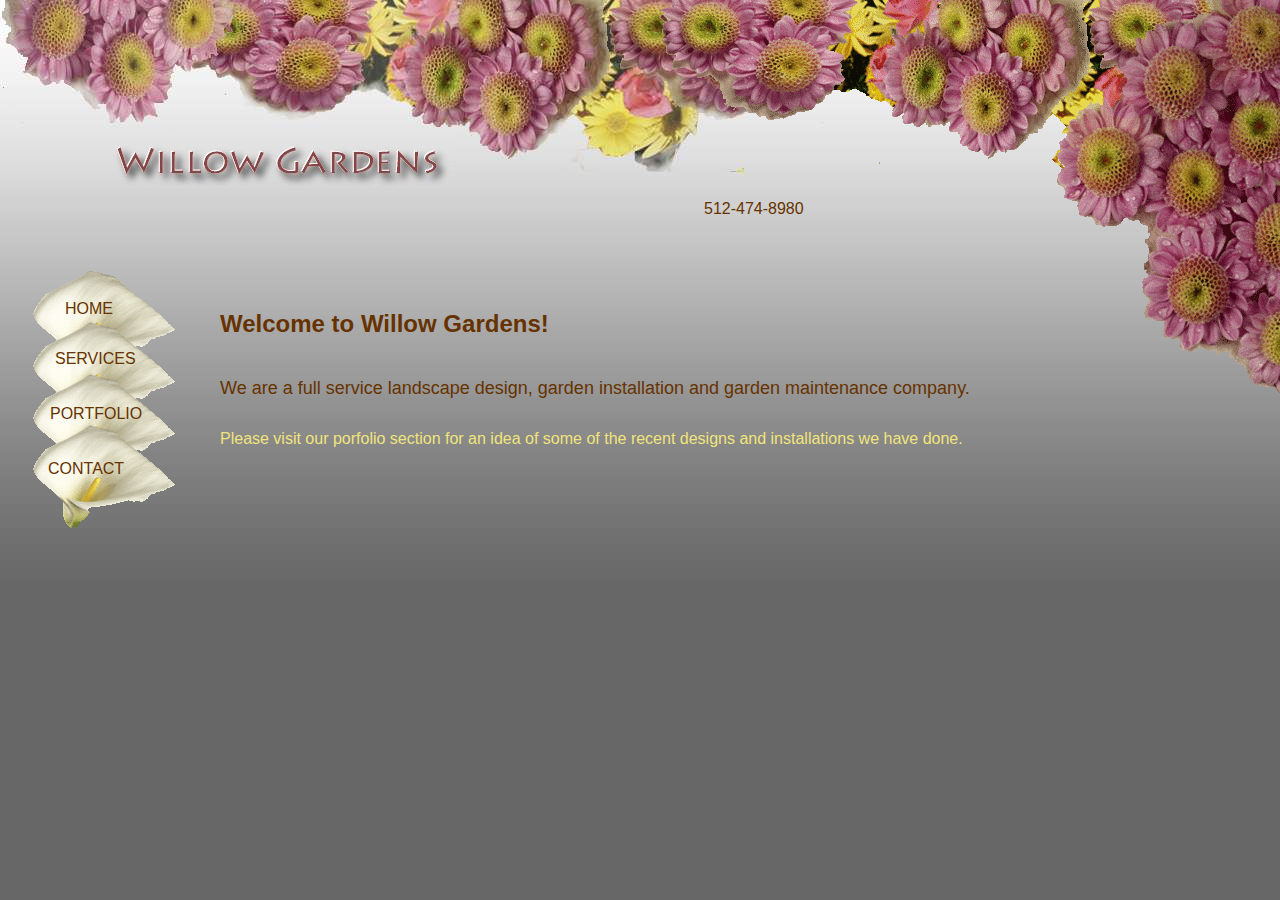
<file: index.html>
<!DOCTYPE html PUBLIC "-//W3C//DTD XHTML 1.0 Transitional//EN"
        "http://www.w3.org/TR/xhtml1/DTD/xhtml1-transitional.dtd">
<html xmlns="http://www.w3.org/1999/xhtml" xml:lang="en" lang="en"><!-- InstanceBegin template="/Templates/indexTemplate.dwt" codeOutsideHTMLIsLocked="false" -->
<head>
<!-- InstanceBeginEditable name="doctitle" -->
<title>Willow Gardens - Home</title>
<!-- InstanceEndEditable -->
<link rel="stylesheet" rev="stylesheet" href="css/style.css" type="text/css" media="all" />

<!-- slimbox scripts and style-->
<link href="slimbox/css/slimbox2.css" rel="stylesheet" type="text/css" />
<script type="text/javascript" src="slimbox/js/jquery.js">
</script><script type="text/javascript" src="slimbox/js/slimbox2.js"></script>


<!-- InstanceBeginEditable name="head" --><!-- InstanceEndEditable -->
<meta name="description" content="A full service landscaping and landscape design company located in Austin, TX." />
<meta name="keywords" content="austin landscape design, austin landscapers, landscape design, austin landscapers, gardening , austin gardening, lawn care, austin lawn care, texas landscapers, perennial gardens, austin perennial gardens, landscape installation, austin landscape installation, texas native plants, residential landscaping, commercial landscaping, 
" />
</head>
<body>

<div id="page_wrap">


<div id="top_wrap">
<div id="logo"><img src="images/willow_gardens.jpg" alt="Willow Gardens" width="455" height="56" /></div>
<div id="phone">512-474-8980</div>
<div id="right_top"></div>
 <div class="clear"></div>
</div>
 
 
<div id="bot_wrap">
<div id="nav">
<div id="menu1" class="menu">
<a href="index.html" id="home" name="home" target="_top">HOME</a>
</div>
<div id="menu2" class="menu">
<a href="services.html" id="services" name="services" target="_top">SERVICES</a>
</div>
<div id="menu3" class="menu">
<a href="portfolio.html" id="portfolio" name="portfolio" target="_top">PORTFOLIO</a>
</div>
<div id="menu4" class="menu">
<a href="contact.html" id="contact" name="contact" target="_top">CONTACT</a>
</div>
<div id="menu5" class="menu">
</div>
</div><!-- end nav -->

<div id="content">
<h2 class="header">Welcome to Willow Gardens!</h2> 
<!-- InstanceBeginEditable name="content" -->
<p class="first_line">We are a full service landscape design, garden installation and garden maintenance company.</p>
<p class="first_line">&nbsp; </p>
<p class="content_p">Please visit our porfolio section for an idea of some of the recent designs and installations we have done.</p>
<!-- InstanceEndEditable -->
<p class="content_p">&nbsp;</p>
</div><!-- end content -->

<div class="clear"></div>
</div><!-- end bot_wrap -->



</div><!-- end page_wrap -->
</body>
<!-- InstanceEnd --></html>
</file>
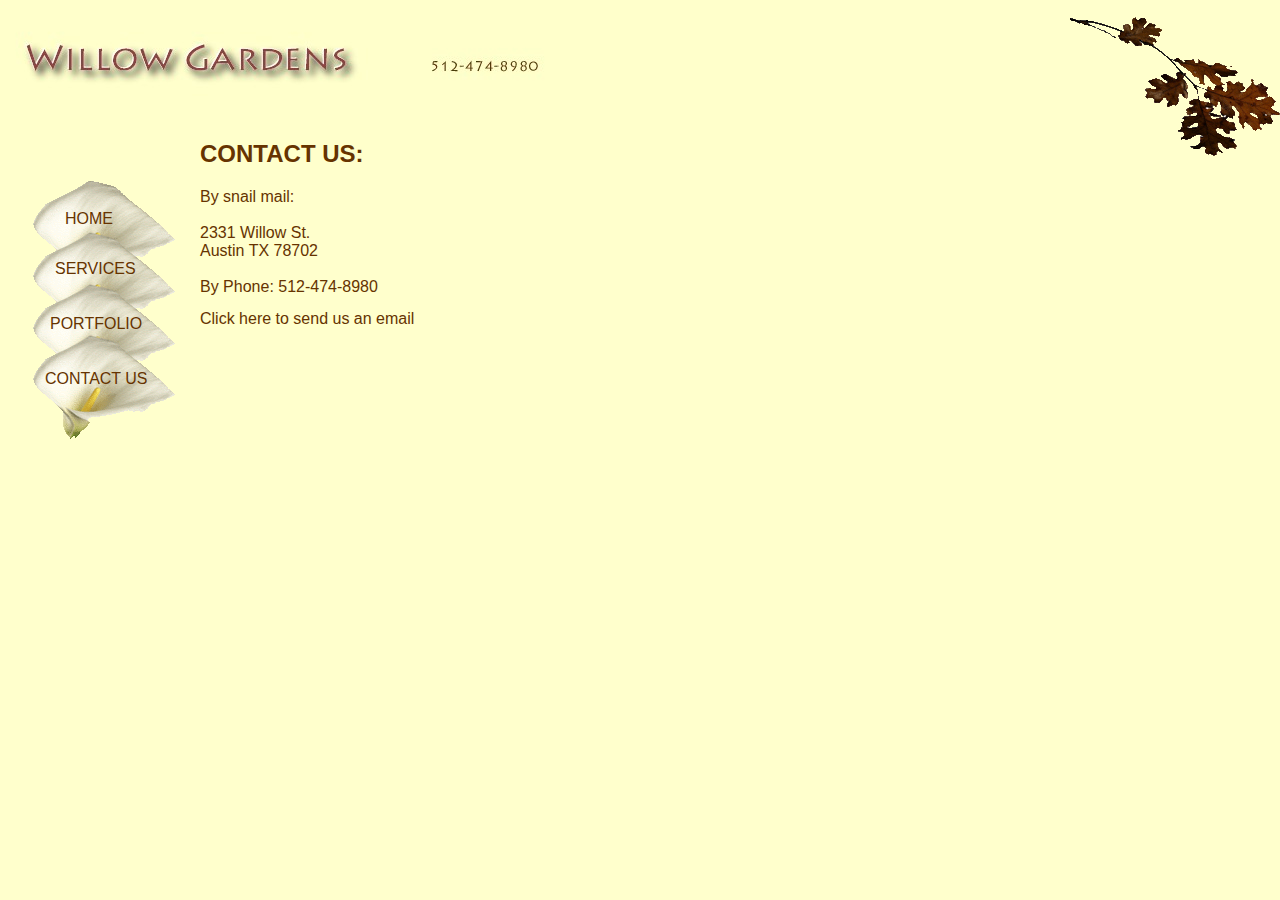
<file: contact.html>
<!DOCTYPE html PUBLIC "-//W3C//DTD XHTML 1.0 Transitional//EN"
        "http://www.w3.org/TR/xhtml1/DTD/xhtml1-transitional.dtd">
<html xmlns="http://www.w3.org/1999/xhtml" xml:lang="en" lang="en"><!-- InstanceBegin template="/Templates/insideTemplate.dwt" codeOutsideHTMLIsLocked="false" -->
<head>
<!-- InstanceBeginEditable name="doctitle" -->
<title>Willow Gardens - Contact Us</title>
<!-- InstanceEndEditable -->
<!--         Change to check GIT -->
<link rel="stylesheet" rev="stylesheet" href="css/style_inside.css" type="text/css" media="all" />
<!-- InstanceBeginEditable name="head" --><!-- InstanceEndEditable -->
<!-- slimbox scripts and style-->
<link href="slimbox/css/slimbox2.css" rel="stylesheet" type="text/css" />
<script type="text/javascript" src="slimbox/js/jquery.js"></script>
<script type="text/javascript" src="slimbox/js/slimbox2.js"></script>
<meta name="description" content="A full service landscaping and landscape design company located in Austin, TX." />
<meta name="keywords" content="austin landscape design, austin landscapers, landscape design, austin landscapers, gardening , austin gardening, lawn care, austin lawn care, texas landscapers, perennial gardens, austin perennial gardens, landscape installation, austin landscape installation, texas native plants, residential landscaping, commercial landscaping, 
" />
</head>
<body>
<div id="leaf"></div>
<div class="clear"></div>
<div id="page_wrap">
 
<div id="bot_wrap">
<div id="nav">
<div id="menu1" class="menu">
<a href="index.html" id="home" name="home" target="_top">HOME</a>
</div>
<div id="menu2" class="menu">
<a href="services.html" id="services" name="services" target="_top">SERVICES</a>
</div>
<div id="menu3" class="menu">
<a href="portfolio.html" id="portfolio" name="portfolio" target="_top">PORTFOLIO</a>
</div>
<div id="menu4" class="menu">
<a href="contact.html" id="contact" name="contact" target="_top">CONTACT US</a>
</div>
<div id="menu5" class="menu">
</div>
</div><!-- end nav -->

<div id="content"><!-- InstanceBeginEditable name="Content" --> 
  <h2 class="header">CONTACT US:</h2>
  <p>By snail mail: </p>
  <p>&nbsp;</p>
  <p>2331 Willow St. </p>
  <p>	Austin TX 78702    </p>
  <p>&nbsp;</p>
  <p>By Phone: 512-474-8980 </p>
  <!-- InstanceEndEditable -->

 <div class="email"><a href="#" onclick="o='@';o='&#106;&#105;&#108;&#108;&#101;&#110;&#101;&#46;&#110;&#97;&#106;&#97;&#114;'+o;o='mailto:'+o;o+='att.net'+'?subject=Click%20here%20to%20send%20us%20an%20email';this.href=o;">
    <script language="JavaScript"> <!--
o='@';o='&#106;&#105;&#108;&#108;&#101;&#110;&#101;&#46;&#110;&#97;&#106;&#97;&#114;'+o;o+='att.net';document.write("Click here to send us an email");//-->
  </script>
  </a> </div><!-- end email -->

 
</div>
<!-- end content -->

<div class="clear"></div>
</div><!-- end bot_wrap -->



</div><!-- end page_wrap -->
</body>
<!-- InstanceEnd --></html>
</file>
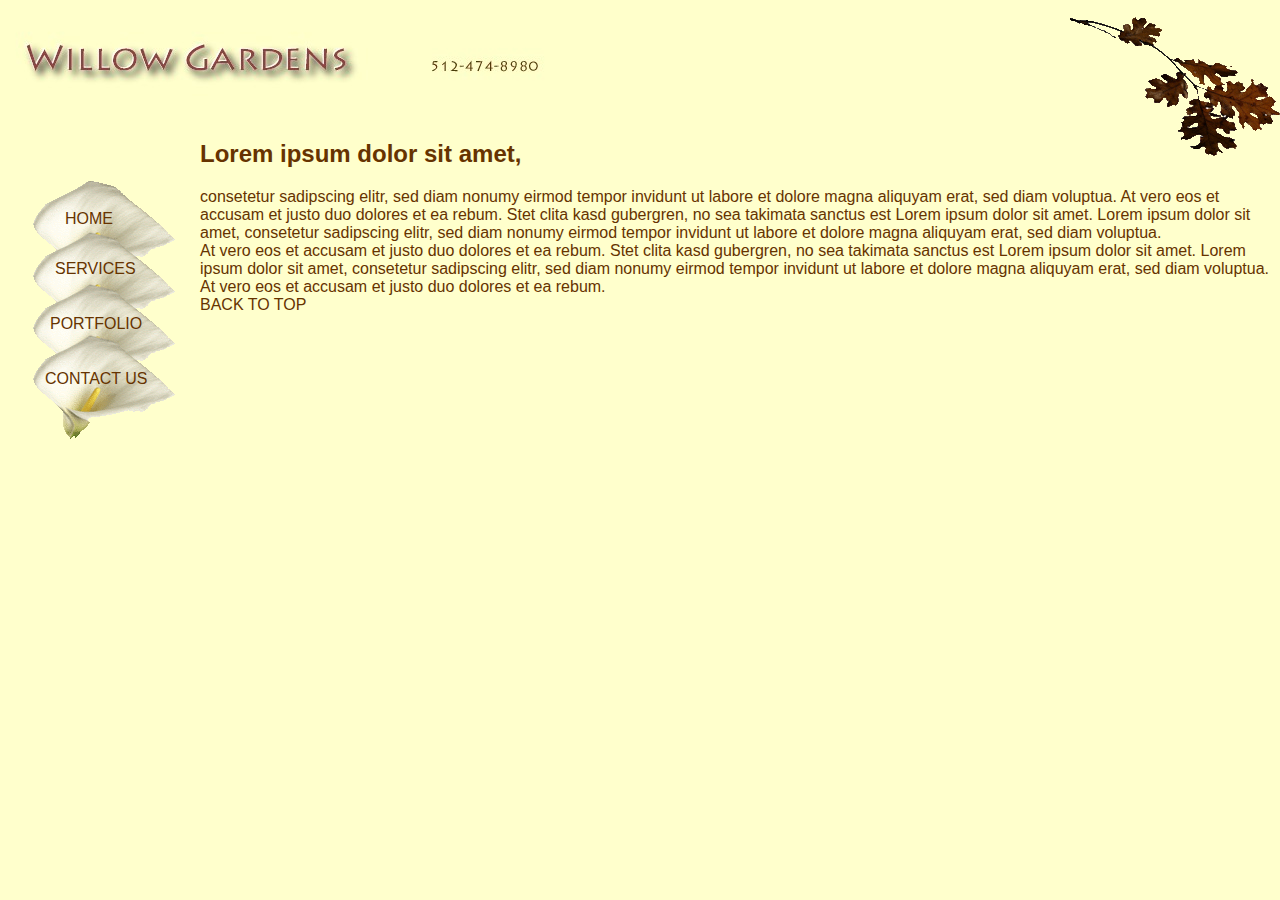
<file: index_inside.html>
<!DOCTYPE html PUBLIC "-//W3C//DTD XHTML 1.0 Transitional//EN"
        "http://www.w3.org/TR/xhtml1/DTD/xhtml1-transitional.dtd">
<html xmlns="http://www.w3.org/1999/xhtml" xml:lang="en" lang="en">
<head>
	<title>Willow Gardens</title>
	<link rel="stylesheet" rev="stylesheet" href="css/style_inside.css" type="text/css" media="all" />
</head>
<body>
<div id="leaf"></div>
<div class="clear"></div>
<div id="page_wrap">
 
<div id="bot_wrap">
<div id="nav">
<div id="menu1" class="menu">
<a href="#" id="home" name="home" target="_top">HOME</a>
</div>
<div id="menu2" class="menu">
<a href="#" id="services" name="services" target="_top">SERVICES</a>
</div>
<div id="menu3" class="menu">
<a href="#" id="portfolio" name="portfolio" target="_top">PORTFOLIO</a>
</div>
<div id="menu4" class="menu">
<a href="#" id="contact" name="contact" target="_top">CONTACT US</a>
</div>
<div id="menu5" class="menu">
<a href="#" id="menu_bot" name="menu_bot" target="_top"></a>
</div>
</div><!-- end nav -->

<div id="content"><h2 class="header">Lorem ipsum dolor sit amet,</h2> 
<p class="line_one">consetetur sadipscing elitr, sed diam nonumy  eirmod tempor invidunt ut labore et dolore magna aliquyam erat, sed diam  voluptua. At vero eos et accusam et justo duo dolores et ea rebum. Stet  clita kasd gubergren, no sea takimata sanctus est Lorem ipsum dolor sit  amet. Lorem ipsum dolor sit amet, consetetur sadipscing elitr, sed diam  nonumy eirmod tempor invidunt ut labore et dolore magna aliquyam erat, sed diam voluptua.</p> 
 <p>At vero eos et accusam et justo duo dolores et ea rebum. Stet clita kasd  gubergren, no sea takimata sanctus est Lorem ipsum dolor sit amet. Lorem  ipsum dolor sit amet, consetetur sadipscing elitr, sed diam nonumy eirmod  tempor invidunt ut labore et dolore magna aliquyam erat, sed diam voluptua.  At vero eos et accusam et justo duo dolores et ea rebum. </p>
 
 <a href="#" id="top" name="top" target="_top">BACK TO TOP</a>
</div><!-- end content -->

<div class="clear"></div>
</div><!-- end bot_wrap -->



</div><!-- end page_wrap -->
</body>
</html>
</file>
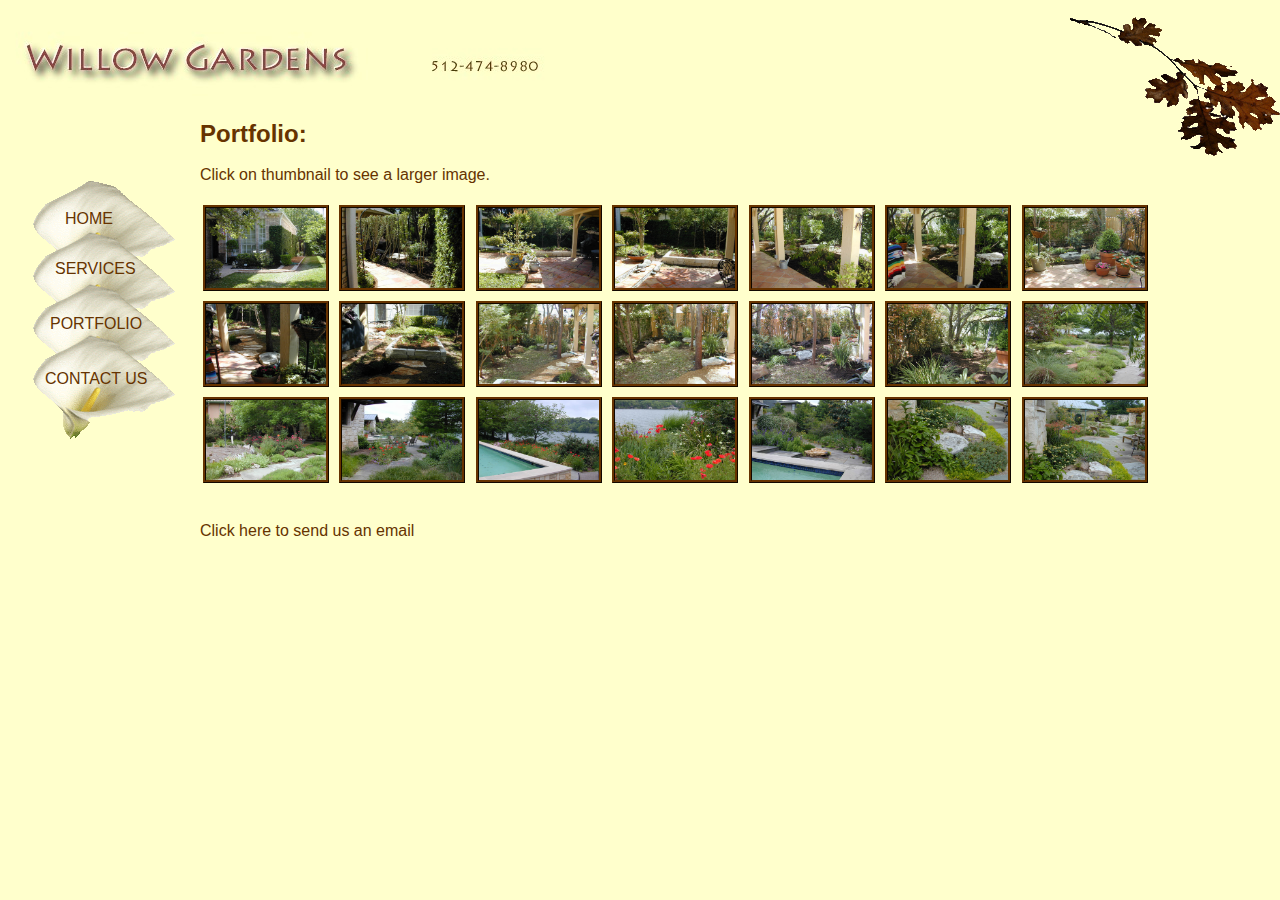
<file: portfolio.html>
<!DOCTYPE html PUBLIC "-//W3C//DTD XHTML 1.0 Transitional//EN"
        "http://www.w3.org/TR/xhtml1/DTD/xhtml1-transitional.dtd">
<html xmlns="http://www.w3.org/1999/xhtml" xml:lang="en" lang="en"><!-- InstanceBegin template="/Templates/insideTemplate.dwt" codeOutsideHTMLIsLocked="false" -->
<head>
<!-- InstanceBeginEditable name="doctitle" -->
<title>Willow Gardens - Portfolio</title>
<!-- InstanceEndEditable -->
<link rel="stylesheet" rev="stylesheet" href="css/style_inside.css" type="text/css" media="all" />
<!-- InstanceBeginEditable name="head" --><!-- InstanceEndEditable -->
<!-- slimbox scripts and style-->
<link href="slimbox/css/slimbox2.css" rel="stylesheet" type="text/css" />
<script type="text/javascript" src="slimbox/js/jquery.js"></script>
<script type="text/javascript" src="slimbox/js/slimbox2.js"></script>

</head>
<body>
<div id="leaf"></div>
<div class="clear"></div>
<div id="page_wrap">
 
<div id="bot_wrap">
<div id="nav">
<div id="menu1" class="menu">
<a href="index.html" id="home" name="home" target="_top">HOME</a>
</div>
<div id="menu2" class="menu">
<a href="services.html" id="services" name="services" target="_top">SERVICES</a>
</div>
<div id="menu3" class="menu">
<a href="portfolio.html" id="portfolio" name="portfolio" target="_top">PORTFOLIO</a>
</div>
<div id="menu4" class="menu">
<a href="contact.html" id="contact" name="contact" target="_top">CONTACT US</a>
</div>
<div id="menu5" class="menu">
</div>
</div><!-- end nav -->

<div id="content"><!-- InstanceBeginEditable name="Content" -->
  <h2> Portfolio: </h2>
  <p>&nbsp;</p>
  <p>Click on  thumbnail to see a larger image.</p>
  <p>&nbsp;</p>
  
    <div><a href="images/portfolio/DSCN2734.jpg" rel="lightbox-journey"><img src="images/portfolio/DSCN2734.JPG" class="thumbs" /></a>
        <a href="images/portfolio/DSCN2735.JPG" rel="lightbox-journey"><img src="images/portfolio/DSCN2735.JPG" class="thumbs" /></a>
        <a href="images/portfolio/DSCN2736.jpg" rel="lightbox-journey"><img src="images/portfolio/DSCN2736.JPG" class="thumbs" /></a>
        <a href="images/portfolio/DSCN2737.jpg" rel="lightbox-journey"><img src="images/portfolio/DSCN2737.JPG" class="thumbs" /></a>
        <a href="images/portfolio/DSCN2738.jpg" rel="lightbox-journey"><img src="images/portfolio/DSCN2738.JPG" class="thumbs" /></a>
        <a href="images/portfolio/DSCN2739.jpg" rel="lightbox-journey"><img src="images/portfolio/DSCN2739.JPG" class="thumbs" /></a>
        <a href="images/portfolio/DSCN2742.jpg" rel="lightbox-journey"><img src="images/portfolio/DSCN2742.JPG" class="thumbs" /></a>
        <a href="images/portfolio/DSCN2743.jpg" rel="lightbox-journey"><img src="images/portfolio/DSCN2743.JPG" class="thumbs" /></a>
        <a href="images/portfolio/DSCN2744.jpg" rel="lightbox-journey"><img src="images/portfolio/DSCN2744.JPG" class="thumbs" /></a>
        <a href="images/portfolio/DSCN2745.jpg" rel="lightbox-journey"><img src="images/portfolio/DSCN2745.JPG" class="thumbs" /></a>
        <a href="images/portfolio/DSCN2746.jpg" rel="lightbox-journey"><img src="images/portfolio/DSCN2746.JPG" class="thumbs" /></a>
        <a href="images/portfolio/DSCN2747.jpg" rel="lightbox-journey"><img src="images/portfolio/DSCN2747.jpg" class="thumbs" /></a>
        <a href="images/portfolio/DSCN2748.jpg" rel="lightbox-journey"><img src="images/portfolio/DSCN2748.JPG" class="thumbs" /></a>
        <a href="images/portfolio/DSCN2750.jpg" rel="lightbox-journey"><img src="images/portfolio/DSCN2750.JPG" class="thumbs" /></a>
        <a href="images/portfolio/DSCN2751.jpg" rel="lightbox-journey"><img src="images/portfolio/DSCN2751.jpg" class="thumbs" /></a>
        <a href="images/portfolio/DSCN2752.jpg" rel="lightbox-journey"><img src="images/portfolio/DSCN2752.JPG" class="thumbs" /></a>
        <a href="images/portfolio/DSCN2753.jpg" rel="lightbox-journey"><img src="images/portfolio/DSCN2753.JPG" class="thumbs" /></a>
        <a href="images/portfolio/DSCN2754.jpg" rel="lightbox-journey"><img src="images/portfolio/DSCN2754.JPG" class="thumbs" /></a>    
        <a href="images/portfolio/DSCN2755.jpg" rel="lightbox-journey"><img src="images/portfolio/DSCN2755.JPG" class="thumbs" /></a>
        <a href="images/portfolio/DSCN2756.jpg" rel="lightbox-journey"><img src="images/portfolio/DSCN2756.JPG" class="thumbs" /></a>    
      <a href="images/portfolio/DSCN2757.jpg" rel="lightbox-journey"><img src="images/portfolio/DSCN2757.jpg" class="thumbs" /></a></div>
    <p>&nbsp;</p>
    <div class="clear"></div>
<!-- InstanceEndEditable -->

 <div class="email"><a href="#" onclick="o='@';o='&#106;&#105;&#108;&#108;&#101;&#110;&#101;&#46;&#110;&#97;&#106;&#97;&#114;'+o;o='mailto:'+o;o+='att.net'+'?subject=Click%20here%20to%20send%20us%20an%20email';this.href=o;">
    <script language="JavaScript"> <!--
o='@';o='&#106;&#105;&#108;&#108;&#101;&#110;&#101;&#46;&#110;&#97;&#106;&#97;&#114;'+o;o+='att.net';document.write("Click here to send us an email");//-->
  </script>
  </a> </div><!-- end email -->

 
</div>
<!-- end content -->

<div class="clear"></div>
</div><!-- end bot_wrap -->



</div><!-- end page_wrap -->
</body>
<!-- InstanceEnd --></html>
</file>
<file: css/style.css>
*				{
				margin: 0px;
				padding: 0px;
				list-style-type: none;
				}
*	html		{
				margin: 0px;
				padding: 0px;
				list-style-type: none;
				}				
				
body			{
				background: #676767 url(../images/bkgnd.jpg) repeat-x;
				font-family: "Lithos Pro", "Trebuchet MS", Verdana, Arial, sans-serif;
				color: #f0e47c;
				}

				
a				{
				text-decoration: none;
				color: #663300;		
				}	
* html a		{
				text-decoration: none;
				color: #663300;	
				}				
a:hover		{
				color: #9c3d62;
				font-size: large;
				
				}
* html a:hover		
				{
				color: #9c3d62;
				font-size: large;
				}	
				
.header		{
				color:#663300;
				padding: 40px 0;
				}
				
p.first_line:first-line	
				{
				color: #663300;
				font-size: large;
				padding: 10px 0;
				}
* html p.first_line:first-line	
				{
				color: #663300;
				font-size: large;
				padding: 10px 0;
				}
.content_p		{
				padding: 10px 0;
				}
.clear			{
				clear: both;
				}				
#page_wrap		{		
				}
#top_wrap		{
				
				}
#logo		{
			position: absolute;
			top: 130px;
			}

#phone		{
				color: #663300;
				position: absolute;
				top: 200px;
				left: 55%;
				float: left;
				}
#right_top		{
				background: url(../images/right_top.gif) no-repeat;
				height: 399px;
				width: 623px;
				float: right;
				}


#bot_wrap		{
				position: absolute;
				width: 100%;
				top: 270px;
				padding: 0 170px 0 0px;
				}
#nav			{
				background: url(../images/menu_flow.gif) no-repeat;
				position: absolute;
				left: 30px;
				width: 149px;
				height: 265px;
				float: left;
				}
.menu		{
				text-align: center;
				color: #663300;
				}
#menu1			{
				position: absolute;
				top: 30px;
				left: 35px;
				}
#menu2			{
				position: absolute;
				top: 80px;
				left: 25px;
				}
#menu3			{
				position: absolute;
				top: 135px;
				left: 20px;
				}
#menu4			{
				position: absolute;
				top: 190px;
				left: 18px;
				}	
#menu5			{
				position: absolute;
				top: 245px;
				left: 15px;
				}								
#content	{
				width: 65%;
				margin-left: 220px;
				padding: 0 80px 20px 0;
				
				}
</file>
<file: slimbox/css/slimbox2.css>
/* SLIMBOX */

#lbOverlay {
	position: fixed;
	z-index: 9999;
	left: 0;
	top: 0;
	width: 100%;
	height: 100%;
	background-color: #333333;
	cursor: pointer;
}

#lbCenter, #lbBottomContainer {
	position: absolute;
	z-index: 9999;
	overflow: hidden;
	background-color: #FFFFFF;
}

.lbLoading {
	background: #fff url(loading.gif) no-repeat center;
}

#lbImage {
	/*position: absolute;*/
	left: 0;
	top: 0px;
	border: 3px solid #fff;
	background-repeat: no-repeat;
	width: 700px;
	height:480px;
	background-color: #FFFFFF;
}

#lbPrevLink, #lbNextLink {
	display: block;
	position: absolute;
	top: 0;
	width: 50%;
	outline: none;
}

#lbPrevLink {
	left: 0;
}

#lbPrevLink:hover {
	background: transparent url(prevlabel.gif) no-repeat 0 15%;
}

#lbNextLink {
	right: 0;
}

#lbNextLink:hover {
	background: transparent url(nextlabel.gif) no-repeat 100% 15%;
}

#lbBottom {
	font-family: Verdana, Arial, Geneva, Helvetica, sans-serif;
	font-size: 10px;
	color: #666;
	line-height: 1.4em;
	text-align: left;
	border: 10px solid #fff;
	border-top-style: none;
}

#lbCloseLink {
	display: block;
	float: right;
	width: 66px;
	height: 22px;
	background: transparent url(closelabel.gif) no-repeat center;
	margin: 5px 0;
	outline: none;
}

#lbCaption, #lbNumber {
	margin-right: 7px;
}

#lbCaption {
	padding: 3px;
	font-weight: bold;
	font-size: medium;
}
</file>
<file: css/style_inside.css>
*				{
				margin: 0px;
				padding: 0px;
				list-style-type: none;
				}
*	html		{
				margin: 0px;
				padding: 0px;
				list-style-type: none;
				}				
body			{
				background: #ffffcc url(../images/in_bkgnd.jpg) no-repeat;
				font-family: "Lithos Pro", "Trebuchet MS", Verdana, Arial, sans-serif;
				color: #663300;
				list-style-type: none;
				min-width: 750px;
				}


a				{
				text-decoration: none;
				color: #663300;		
				}	
* html a		{
				text-decoration: none;
				color: #663300;	
				}				
a:hover		{
				color: #9c3d62;
				font-size: large;
				
				}
* html a:hover		
				{
				color: #9c3d62;
				font-size: large;
				}	
				
.header		{
	padding-top: 20px;
	padding-right: 0;
	padding-bottom: 20px;
	padding-left: 0;
				}
				
.clear			{
				clear: both;
				}				

#page_wrap	{}
				
#leaf			{
				background: url(../images/leaf.gif) no-repeat;
				width: 216px;
				height: 160px;
				float: right;
				}
#bot_wrap		{
				position: absolute;
				width: 100%;
				top: 120px;
				padding: 0 170px 0 0px;
				}
#nav			{
				background: url(../images/menu_flow.gif) no-repeat;
				position: absolute;
				top: 60px;
				left: 30px;
				width: 149px;
				height: 265px;
				float: left;
				}
.menu			{
				text-align: center;
				color: #663300;
				}
#menu1			{
				position: absolute;
				top: 30px;
				left: 35px;
				}
#menu2			{
				position: absolute;
				top: 80px;
				left: 25px;
				}
#menu3			{
				position: absolute;
				top: 135px;
				left: 20px;
				}
#menu4			{
				position: absolute;
				top: 190px;
				left: 15px;
				}	
#menu5			{
				position: absolute;
				top: 245px;
				left: 15px;
				}								
#content		{
				min-width: 700px;
				margin-left: 200px;
				}
#thumb_table
			{
			margin: 20px 0px;
			}
.thumbs		
			{
			border: 3px ridge #663300;
			margin: 3px;
			width: 120px;
			height: 80px;
			}
.thumbs_top		
			{
			float: left;
			}
#thumb_table li div
			{
			position: absolute;
			left: -15000px;
			}
#thumb_table li:hover div
			{
			top: 240px;
			left: 333px;
			}
.big_img
			{
			border: 3px ridge #663300;
			margin: 3px;
			width: 515px;
			height: 342px;
			}
.email {
	padding-top: 14px;
	padding-bottom: 10px;
}
</file>
